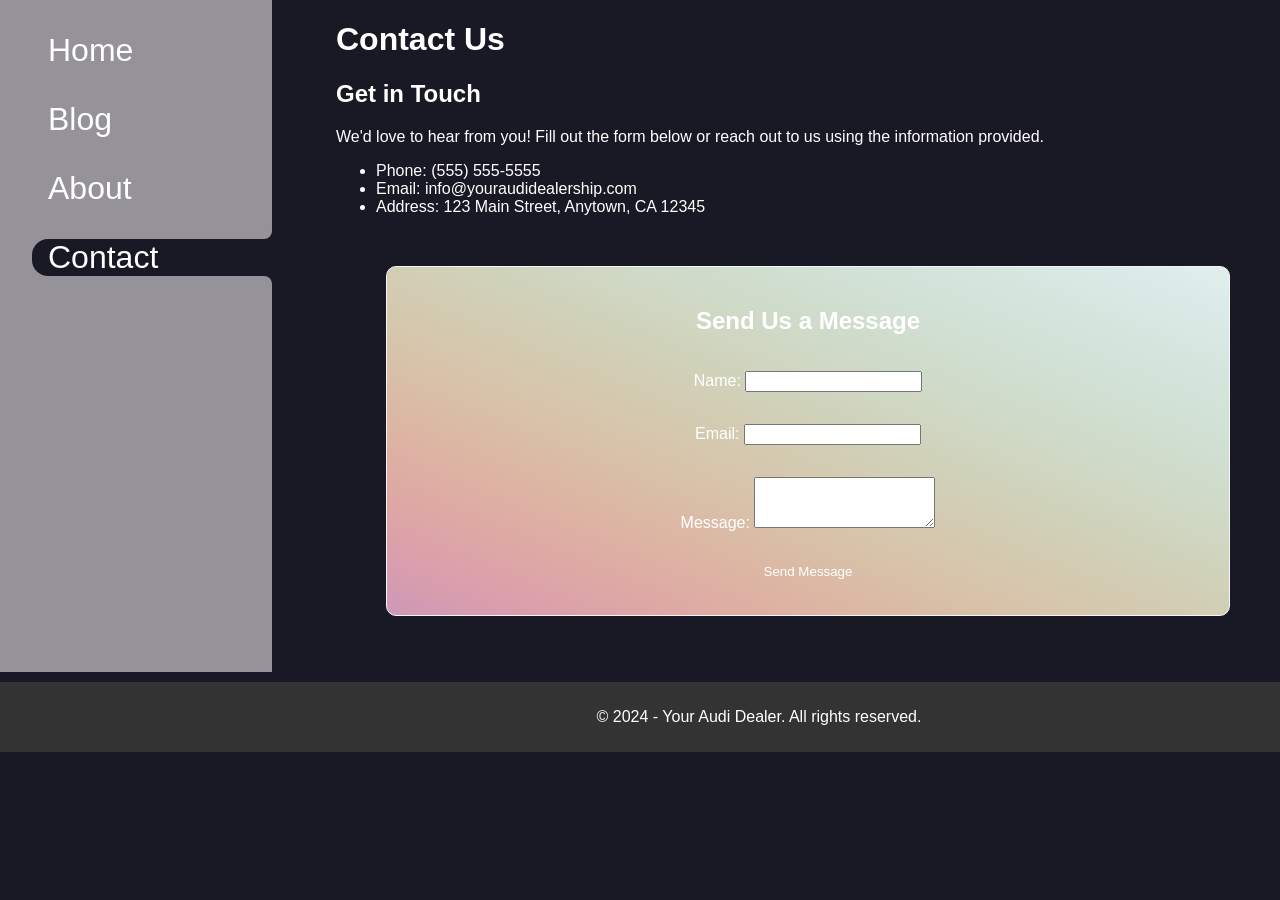
<file: contact.html>
<!DOCTYPE html>
<html lang="en">
<head>
  <meta charset="UTF-8">
  <meta name="viewport" content="width=device-width, initial-scale=1.0">
  <link rel="stylesheet" href="style.css">
  <title>Contact Us</title>
</head>
<body>
  <nav class="nav-wrapper">
    <ul class="nav-list">
      <li class="sidebar-item">
        <a href="index.html">Home</a>
      </li>
      <li class="sidebar-item">
        <a href="blog.html">Blog</a>
      </li>
      <li class="sidebar-item">
        <a href="about.html">About</a>
      </li>
      <li class="sidebar-item active">
        <a href="contact.html" aria-current="page">Contact</a>
      </li>
    </ul>
  </nav>

  <main>
    <h1>Contact Us</h1>

    <section class="contact-info">
      <h2>Get in Touch</h2>
      <p>We'd love to hear from you! Fill out the form below or reach out to us using the information provided.</p>
      <ul>
        <li><i class="fas fa-phone"></i> Phone: (555) 555-5555</li>
        <li><i class="fas fa-envelope"></i> Email: info@youraudidealership.com</li>
        <li><i class="fas fa-map-marker-alt"></i> Address: 123 Main Street, Anytown, CA 12345</li>
      </ul>
    </section>

    <section class="contact-form">
      <h2>Send Us a Message</h2>
        <div class="form-group">
          <label for="name">Name:</label>
          <input type="text" id="name" name="name" required>
        </div>
        <div class="form-group">
          <label for="email">Email:</label>
          <input type="email" id="email" name="email" required>
        </div>
        <div class="form-group">
          <label for="message">Message:</label>
          <textarea id="message" name="message" rows="3" required></textarea>
        </div>
        <button type="submit">Send Message</button>
      </form>
    </section>
  </main>
  <footer class="footer">
    <div class="container">
        <p>&copy; 2024 - Your Audi Dealer. All rights reserved.</p>
    </div>
  </footer>
</body>
</html>
</file>
<file: style.css>
:root {
    --body-bg: rgba(25,25,37,255);
    --nav-bg: rgba(149,147,153,255);
}

body{
    margin: 0;
    font-family: "Roboto Condensed", sans-serif;
    background-color: var(--body-bg);
    color: white;
    display: grid;
    grid-template-columns: 20rem 1fr;
    gap: 1rem;
}

.nav-wrapper{
    background-color: var(--nav-bg);
    height: 101%;
    width: 85%;
    position: relative;
}

.nav-list{
    margin: 0;
    padding: 0;
    list-style: none;
    display: grid;
    gap: 2rem;
    padding-block: 2rem;
    font-size: 2rem;
    padding-left: 2rem;
}

.sidebar-item{
    border-radius: 1rem 0 0 1rem;
}

.sidebar-item a{
    color: white;
    text-decoration: none;
    height: 2rem;
    padding-left: 1rem;
}
.sidebar-item a:hover{
  color: var(--accent-color);
}
.active{
    background-color: var(--body-bg);
    position: relative;
}

.active::after, .active::before{
    --border-size: 1rem;
    content: "";
    position: absolute;
    height:var(--border-size);
    width: var(--border-size);
    right: 0;
    background-color: transparent;
}

.active::after{
    bottom: calc(var(--border-size) * -1);
    box-shadow: 5px -5px 0px 5px var(--body-bg);
    border-radius: 0 50% 0 0;
}

.active::before{
    top: calc(var(--border-size) * -1);
    box-shadow: 5px 5px 0px 5px var(--body-bg);
    border-radius: 0 0 50% 0;
}

.hero {
    padding: 2rem;
    text-align: center;
  }
  
  .hero h1 {
    font-family: "Roboto Condensed", sans-serif;
    font-size: 2.5rem;
    margin-bottom: 1rem;
    color: var(--accent-color);
  }
  
  .hero img {
    max-width: 100%;
    height: auto;
    width: 800px;
    border-bottom: 2px solid whitesmoke;
    border-right: 2.5px solid whitesmoke;
    border-left: 0.3px solid whitesmoke;
    border-top: 0.1px solid whitesmoke;
  }
  
  .about-us {
    padding: 2rem;
    display: flex;
    flex-direction: column;
    align-items: center;
    text-align: center;
  }
  
  .about-us img {
    width: 800px;
    margin-bottom: 2rem;
    border-bottom: 2px solid whitesmoke;
    border-right: 2.5px solid whitesmoke;
    border-left: 0.3px solid whitesmoke;
    border-top: 0.1px solid whitesmoke;  }
  
  .services {
    padding: 2rem;
  }
  
  .services h2 {
    font-size: 2rem;
    margin-bottom: 2rem;
    text-align: center;
  }
  
  .model-grid {
    display: grid;
    grid-template-columns: repeat(auto-fit, minmax(300px, 1fr));
    gap: 2rem;
    padding: 2rem;
  }
  
  .model-card {
    background-color: rgba(25, 25, 37, 255);
    box-shadow: 0 2px 5px rgba(0, 0, 0, 0.1);
    border: 2px solid whitesmoke;
    border-radius: 5px;
    padding: 2rem;
    text-align: center;
    transition: transform 0.3s ease;
}

.model-card:hover {
    transform: scale(1.05);
    background-color: rgba(255, 255, 255, 0.1);
}
  
  .model-card img {
    max-width: 100%;
    height: auto;
    margin-bottom: 0.5rem;
    border: 0.5px solid whitesmoke;
  }
  
  .model-card h4 {
    font-family: "Roboto Condensed", sans-serif;
    font-size: 1.8rem;
    margin-bottom: 1.3rem;
  }
  
  .cta {
    font-family: "Roboto Condensed", sans-serif;
    padding: 2rem;
    text-align: center;
  }
  
  .cta h3 {
    font-family: "Roboto Condensed", sans-serif;
    font-size: 2rem;
    margin-bottom: 1rem;
    color: var(--accent-color);
  }
  
  button {
    background-color: var(--accent-color);
    color: #fff;
    padding: 1rem 2rem;
    border: 1px solid whitesmoke;
    border-radius: 5px;
    cursor: pointer;
    transition: background-color 0.3s ease-in-out;
    a{
        text-decoration: none;
        color: #fff;
      }
    }
  
  button:hover {
    background-color: rgba(244,95,77,255);
    border: none;
  }

  .about-story, .about-team, .about-compliance{
    p{
    text-align: center;
  }
  }

  .contact-form {
    display: grid;
    justify-content: center;
    text-align: center;
    margin: 50px;
    padding: 20px; 
    border: 1px solid whitesmoke;
    border-radius: 10px;
    background-image: linear-gradient(to right top, #ce98b7, #da9fac, #dea9a4, #ddb5a3, #d8c1a8, #d4cab0, #d0d2ba, #cfd9c6, #d0dfd1, #d4e4db, #d9e9e5, #e1eeed);
}

.form-group {
    margin: 8px;
    padding: 8px;
    align-items: center;
}

button[type="submit"] {
    background-color: var(--accent-color);
    color: #fff;
    padding: 1rem 2rem;
    border: none;
    border-radius: 5px;
    cursor: pointer;
    transition: background-color 0.3s ease-in-out;
    text-decoration: none;
}

button[type="submit"]:hover {
    background-color: rgba(244, 95, 77, 255);
}

  .footer {
    width: 1498px;
    background-color: #333;
    color: #fff;
    margin: 0;
    padding: 10px;
    text-align: center;
  }
</file>
